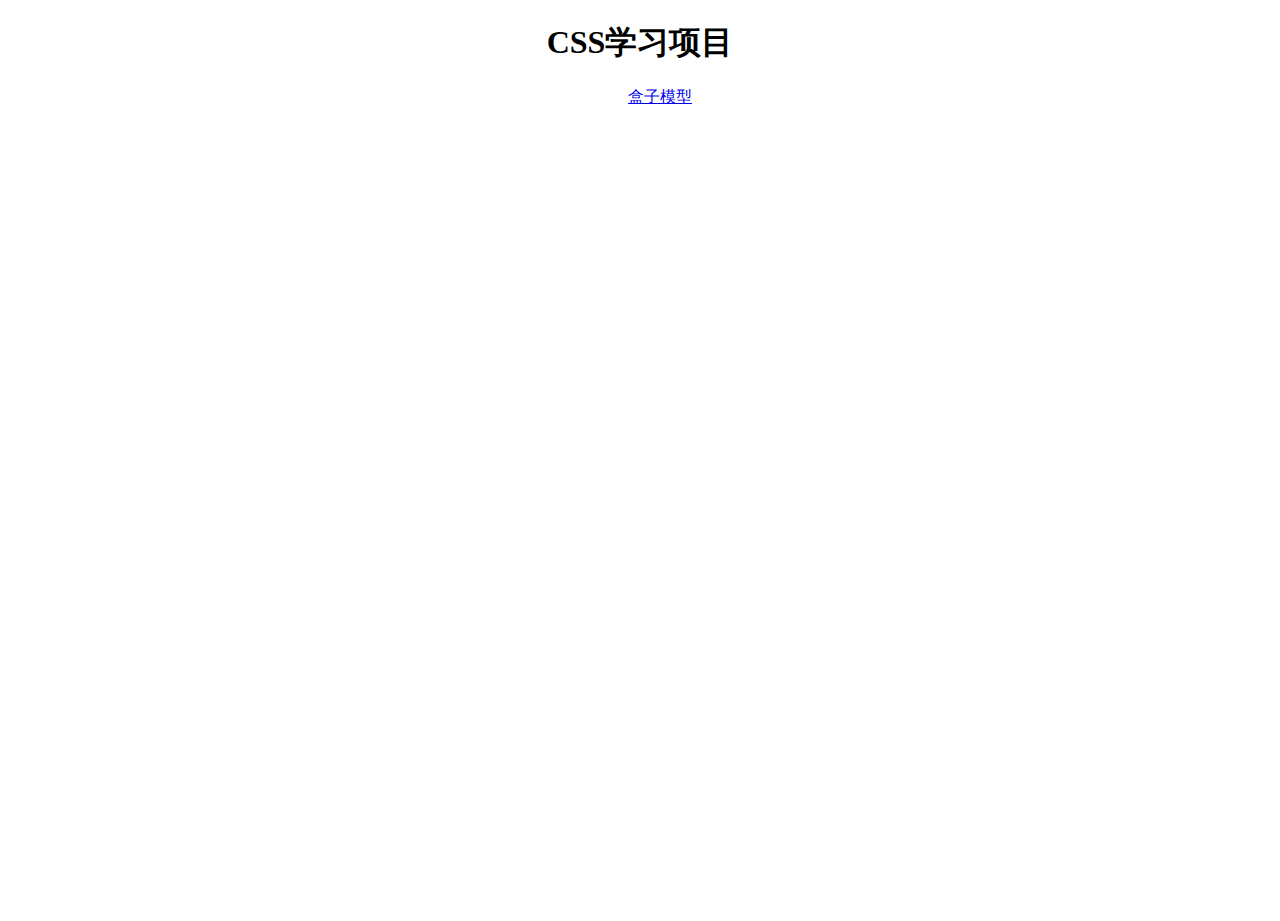
<file: index.html>
<!DOCTYPE html>
<html lang="en">
  <head>
    <meta charset="UTF-8" />
    <meta http-equiv="X-UA-Compatible" content="IE=edge" />
    <meta name="viewport" content="width=device-width, initial-scale=1.0" />
    <title>CSS-Study</title>
    <link rel="stylesheet" href="./reset.css" />
  </head>
  <body>
    <h1>CSS学习项目</h1>
    <ul>
      <li><a href="./1.box/index.html">盒子模型</a></li>
      <li></li>
      <li></li>
      <li></li>
      <li></li>
      <li></li>
      <li></li>
    </ul>
  </body>
</html>
</file>
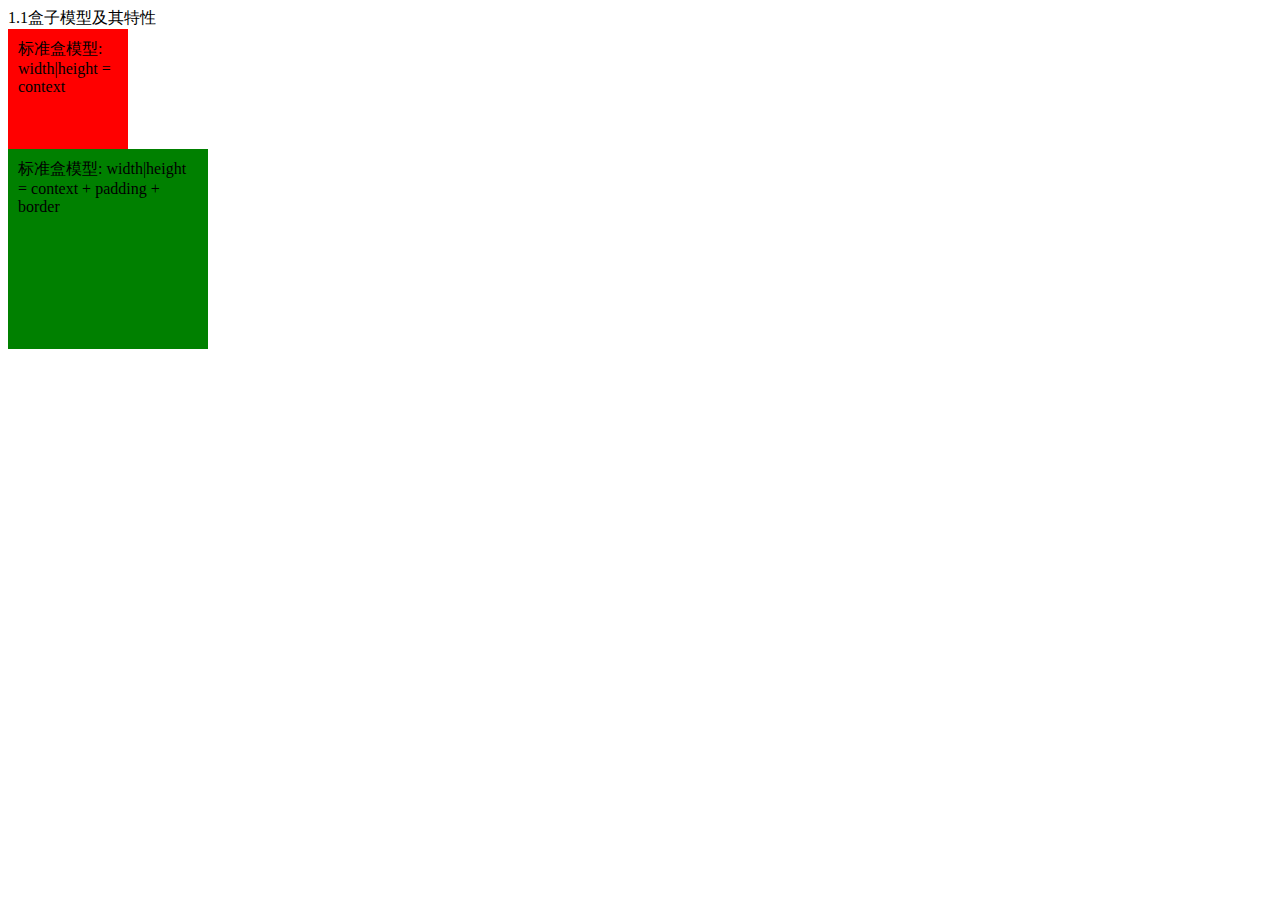
<file: 1.box/1.1盒子模型及其特性.html>
<!DOCTYPE html>
<html lang="en">
  <head>
    <meta charset="UTF-8" />
    <meta http-equiv="X-UA-Compatible" content="IE=edge" />
    <meta name="viewport" content="width=device-width, initial-scale=1.0" />
    <title>1.1盒子模型及其特性</title>
    <style>
      .box1 {
        width: 100px;
        height: 100px;
        padding: 10px;
        background-color: red;
      }
      .box2 {
        width: 200px;
        height: 200px;
        padding: 10px;
        background-color: green;
        box-sizing: border-box;
      }
    </style>
  </head>
  <body>
    <spane>1.1盒子模型及其特性</spane>
    <div class="box1">
      <spane>标准盒模型: width|height = context</spane>
    </div>
    <div class="box2">
      <spane>标准盒模型: width|height = context + padding + border</spane>
    </div>
  </body>
</html>
</file>
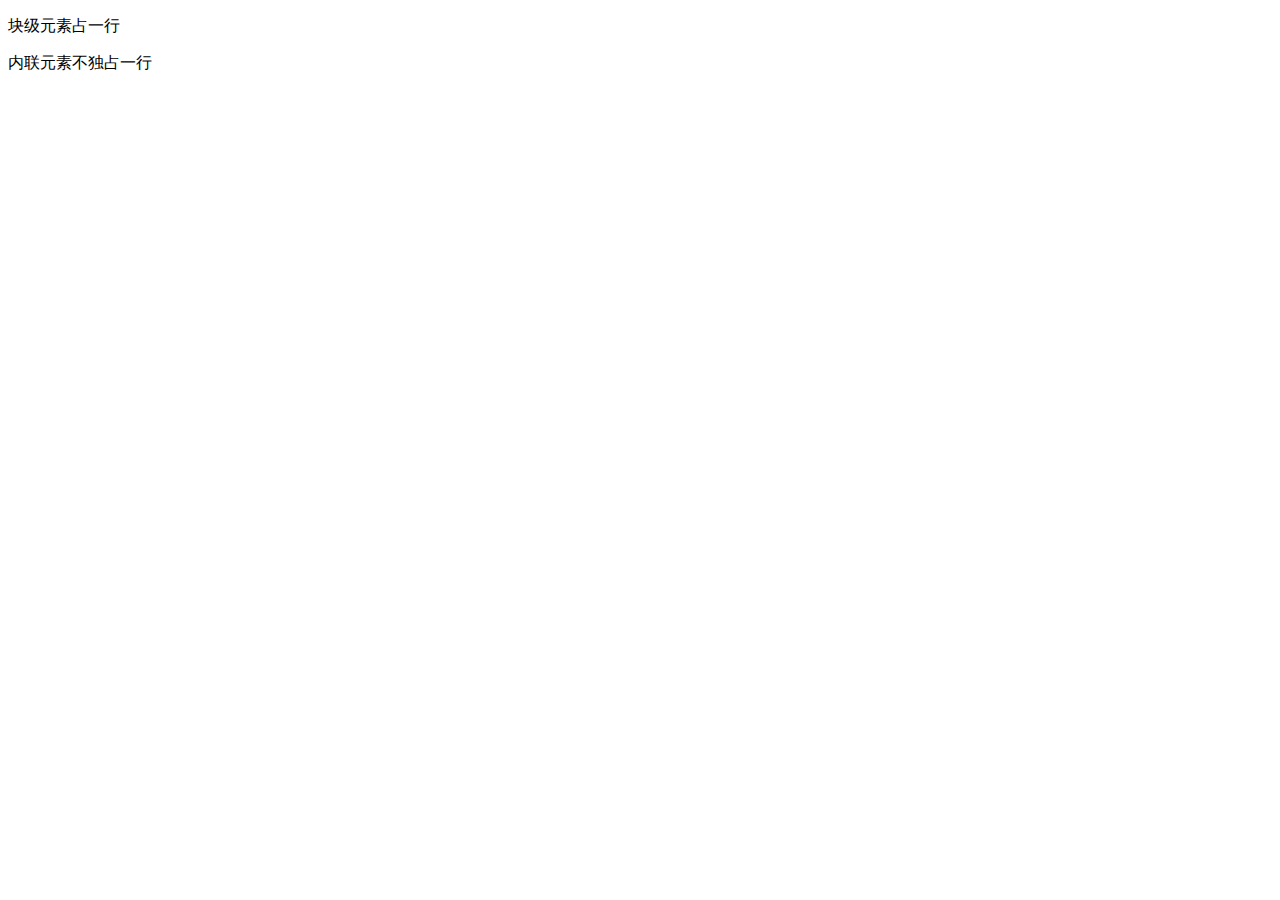
<file: 1.box/1.2元素类型及其特性.html>
<!DOCTYPE html>
<html lang="en">
  <head>
    <meta charset="UTF-8" />
    <meta http-equiv="X-UA-Compatible" content="IE=edge" />
    <meta name="viewport" content="width=device-width, initial-scale=1.0" />
    <title>1.2元素类型及其特性</title>
  </head>
  <body>
    <p>块级元素占一行</p>
    <span>内联元素不</span><span>独占一行</span>
  </body>
</html>
</file>
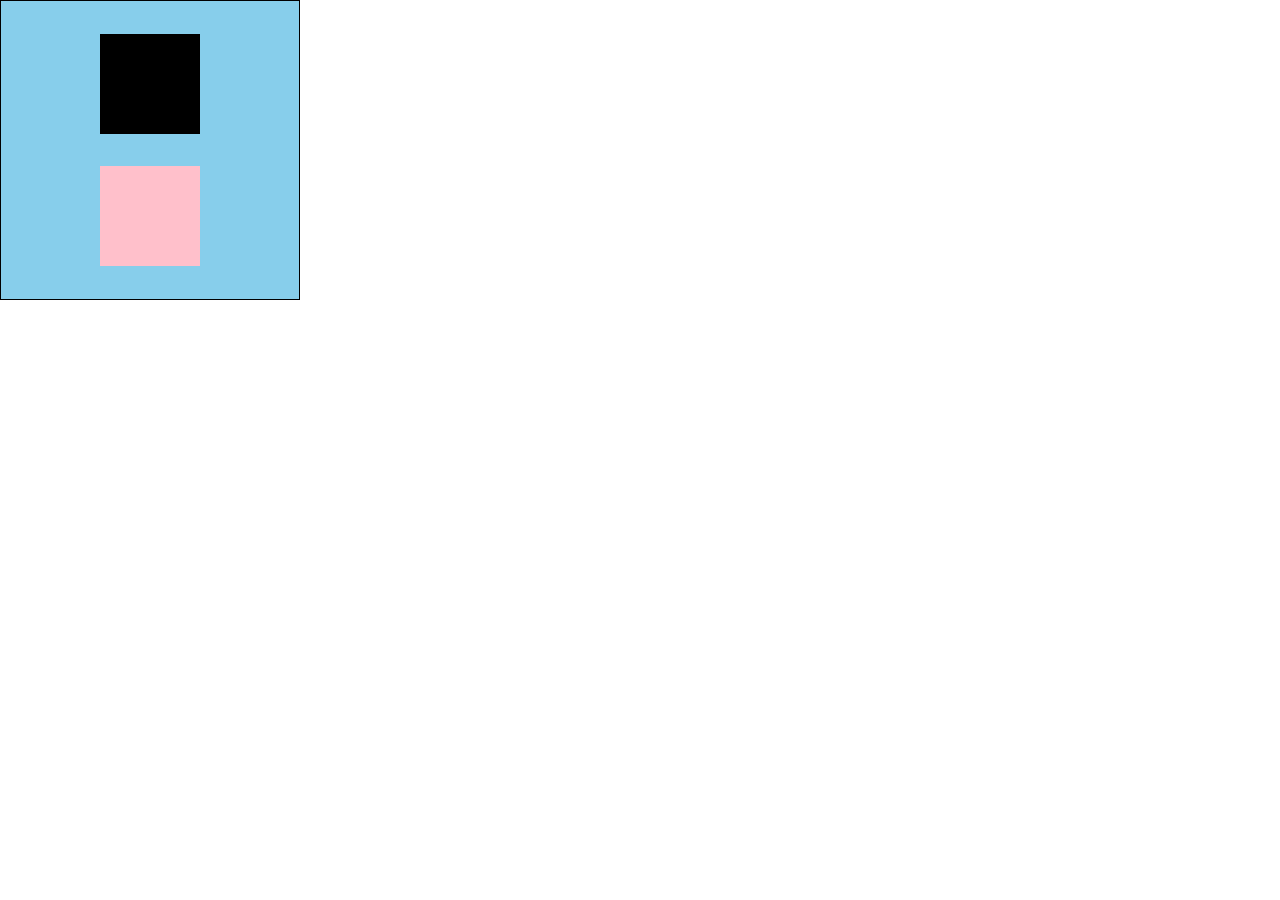
<file: 6.flex/6.1伸缩布局容器属性.html>
<!DOCTYPE html>
<html lang="en">
  <head>
    <meta charset="UTF-8" />
    <meta http-equiv="X-UA-Compatible" content="IE=edge" />
    <meta name="viewport" content="width=device-width, initial-scale=1.0" />
    <title>6.1伸缩布局容器属性</title>
    <style>
      body {
        margin: 0;
      }
      .box {
        width: 300px;
        height: 300px;
        background-color: skyblue;
        border: 1px black solid;
        box-sizing: border-box;
        display: flex;
        /* 将子项水平居中 */
        justify-content: space-evenly;
        /* 将子项垂直居中 */
        align-items: center;
        /* 子项排列方向 */
        flex-direction: column;
      }
      .item {
        width: 100px;
        height: 100px;
        background-color: pink;
      }
      .item:nth-child(1) {
        background-color: black;
      }
    </style>
  </head>
  <body>
    <div class="box">
      <div class="item"></div>
      <div class="item"></div>
    </div>
  </body>
</html>
</file>
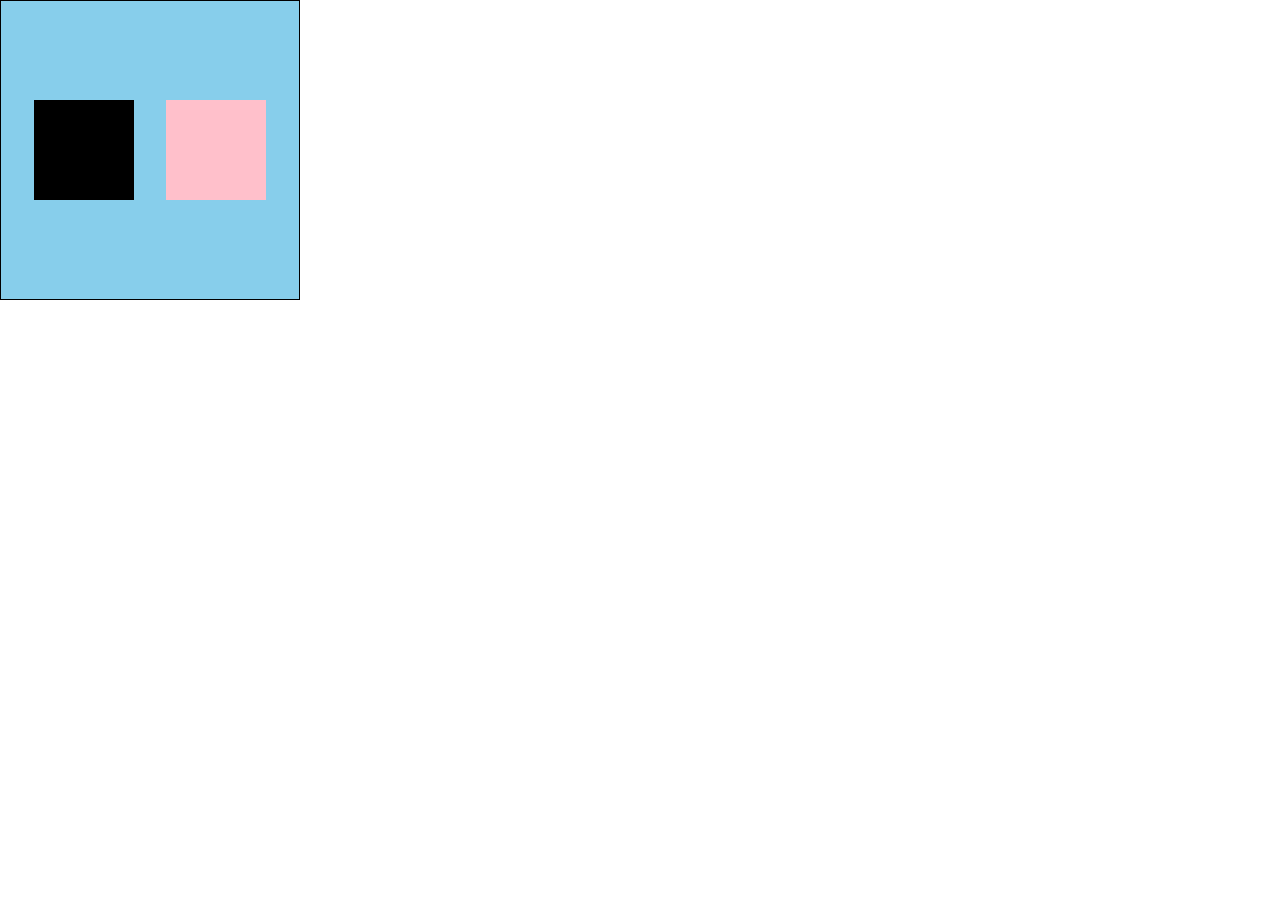
<file: 6.flex/6.2伸缩布局子项属性.html>
<!DOCTYPE html>
<html lang="en">
  <head>
    <meta charset="UTF-8" />
    <meta http-equiv="X-UA-Compatible" content="IE=edge" />
    <meta name="viewport" content="width=device-width, initial-scale=1.0" />
    <title>6.2伸缩布局子项属性</title>
    <style>
      body {
        margin: 0;
      }
      .box {
        width: 300px;
        height: 300px;
        background-color: skyblue;
        border: 1px black solid;
        box-sizing: border-box;
        display: flex;
        /* 将子项水平居中 */
        justify-content: space-evenly;
        /* 将子项垂直居中 */
        align-items: center;
        /* 子项排列方向 */
        /* flex-direction: column; */
      }
      .item {
        width: 100px;
        height: 100px;
        background-color: pink;
      }
      .item:nth-child(1) {
        background-color: black;
        /* 自动填充剩下位置 */
        /* flex-grow: 1; */
        /* 不伸缩 */
        /* flex-shrink: 0; */
      }
      .item:nth-child(2) {
      }
    </style>
  </head>
  <body>
    <div class="box">
      <div class="item"></div>
      <div class="item"></div>
    </div>
  </body>
</html>
</file>
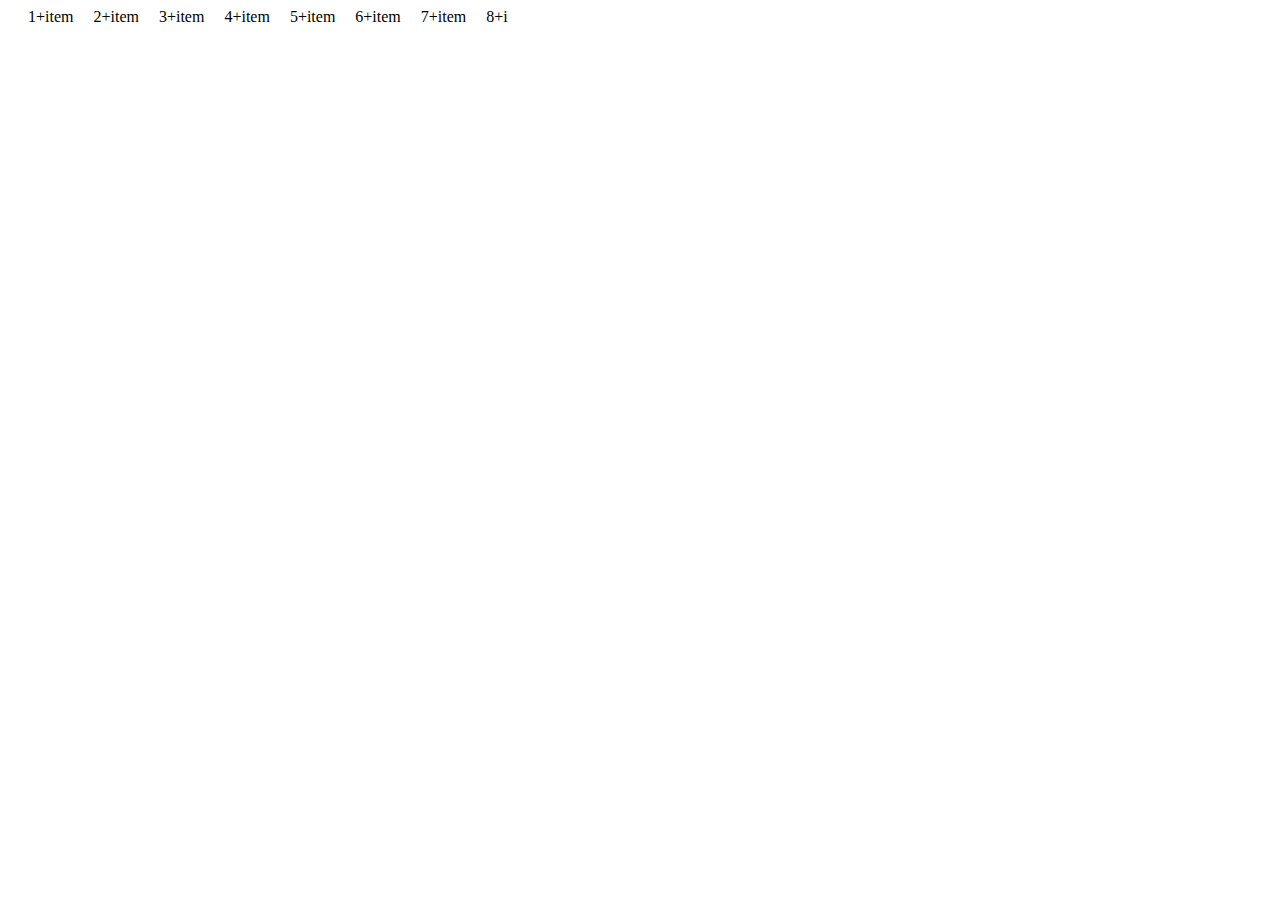
<file: 6.flex/6.3使用flex实现溢出项布局.html>
<!DOCTYPE html>
<html lang="en">
  <head>
    <meta charset="UTF-8" />
    <meta http-equiv="X-UA-Compatible" content="IE=edge" />
    <meta name="viewport" content="width=device-width, initial-scale=1.0" />
    <title>6.3使用flex实现溢出项布局</title>
    <style>
      .box {
        width: 500px;
        height: 100px;
        display: flex;
        overflow: scroll;
      }
      /* .box::-webkit-scrollbar { 隐藏滚动条
        display: none;
      } */
      .box > div {
        width: 100px;
        height: 50px;
        margin-left: 20px;
      }
    </style>
  </head>
  <body>
    <div class="box">
      <div>1+item</div>
      <div>2+item</div>
      <div>3+item</div>
      <div>4+item</div>
      <div>5+item</div>
      <div>6+item</div>
      <div>7+item</div>
      <div>8+item</div>
      <div>9+item</div>
      <div>10+item</div>
    </div>
  </body>
</html>
</file>
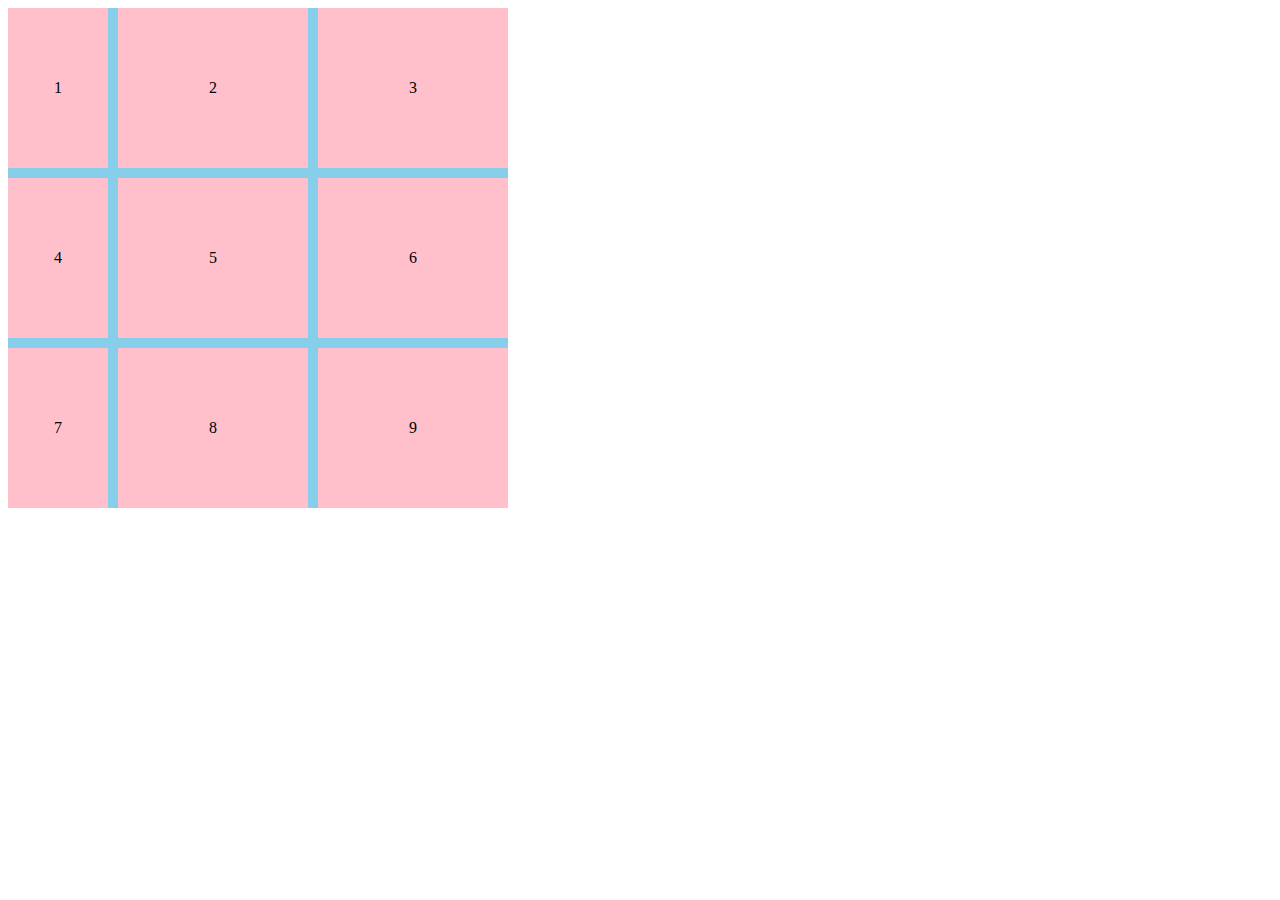
<file: 7.grid/7.1网格布局父容器属性.html>
<!DOCTYPE html>
<html lang="en">
  <head>
    <meta charset="UTF-8" />
    <meta http-equiv="X-UA-Compatible" content="IE=edge" />
    <meta name="viewport" content="width=device-width, initial-scale=1.0" />
    <title>7.1网格布局父容器属性</title>
    <style>
      .box {
        width: 500px;
        height: 500px;
        background-color: skyblue;
        display: grid;
        /* 网格行数量及宽度 */
        grid-template-columns: 100px repeat(2, 1fr);
        /* grid-template-rows: repeat(3, 100px); */
        /* 网格间隙 */
        gap: 10px;
      }
      .box > div {
        display: flex;
        justify-content: center;
        align-items: center;
        background-color: pink;
      }
    </style>
  </head>
  <body>
    <div class="box">
      <div>1</div>
      <div>2</div>
      <div>3</div>
      <div>4</div>
      <div>5</div>
      <div>6</div>
      <div>7</div>
      <div>8</div>
      <div>9</div>
    </div>
  </body>
</html>
</file>
